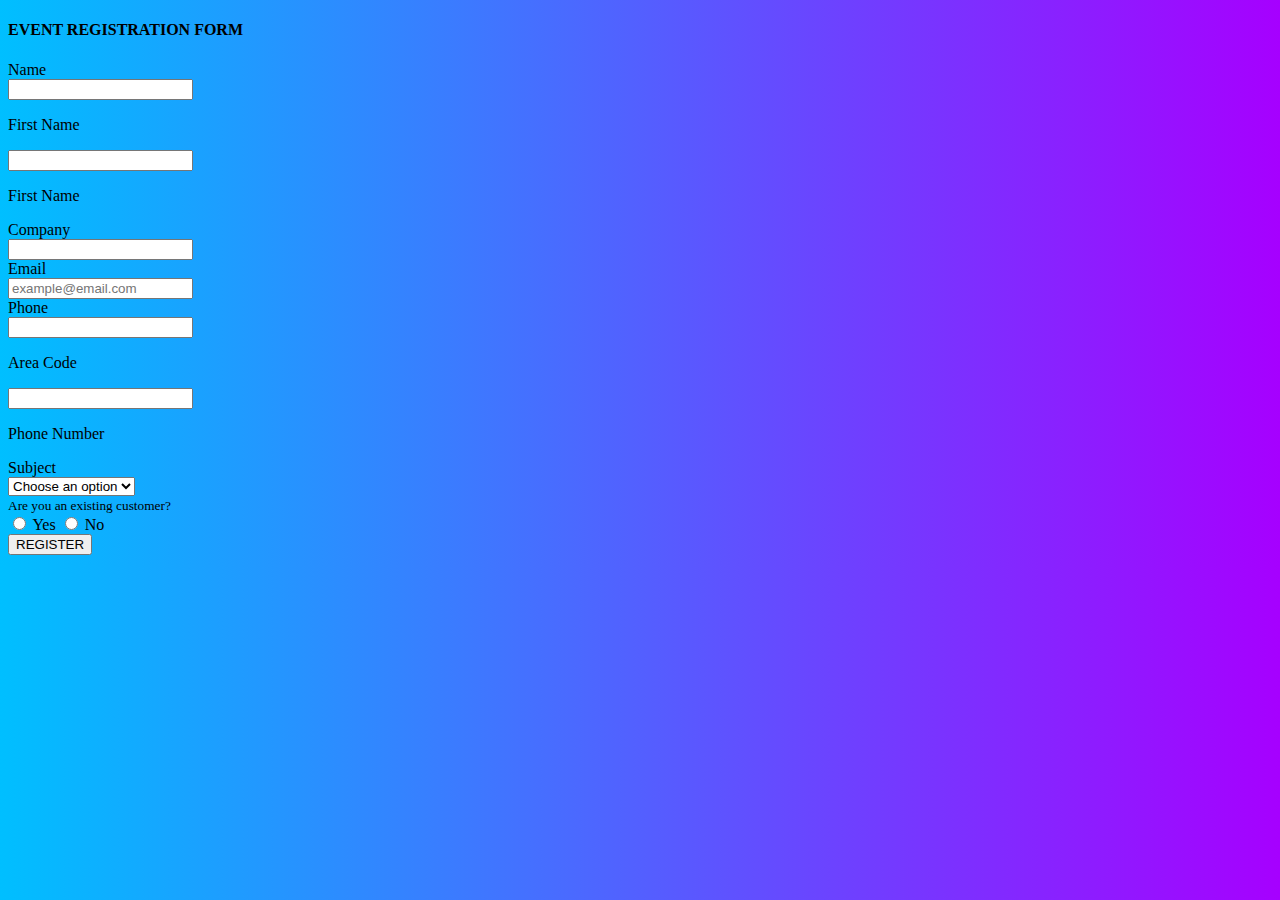
<file: images/regform.html>
<!DOCTYPE html>
<html lang="en">
<head>
    <meta charset="UTF-8">
    <meta name="viewport" content="width=device-width, initial-scale=1.0">
    <title>Registration Form</title>

    <!-- Bootstrap -->
    <link href="https://cdn.jsdelivr.net/npm/bootstrap@5.3.2/dist/css/bootstrap.min.css" rel="stylesheet" integrity="sha384-T3c6CoIi6uLrA9TneNEoa7RxnatzjcDSCmG1MXxSR1GAsXEV/Dwwykc2MPK8M2HN" crossorigin="anonymous">
    <script src="https://cdn.jsdelivr.net/npm/bootstrap@5.3.2/dist/js/bootstrap.bundle.min.js" integrity="sha384-C6RzsynM9kWDrMNeT87bh95OGNyZPhcTNXj1NW7RuBCsyN/o0jlpcV8Qyq46cDfL" crossorigin="anonymous"></script>

</head>
<body style="background-image: linear-gradient(to left, rgb(166, 0, 255),deepskyblue);">
    
    <div class="container bg-body-secondary border border-1 border-opacity-10 rounded shadow mt-5 w-50">
        <div class="row">
            <div class="heading bg-dark border border-opacity-10 rounded-top">
                <h4 class="text-light text-center lh-lg">EVENT REGISTRATION FORM</h4>
            </div>

            <div class="body p-4">
                <!-- Name -->
                <div class="name d-flex">
                    <label class="mt-2 ms-5 me-5 fw-semibold" for="name">Name</label>

                    <div class="ms-5" style="width: 200px;">
                        <input class="form-control bg-dark-subtle" type="text">
                        <p class="text-body-tertiary">First Name</p>
                    </div>

                    <div class="ms-5" style="width: 200px;">
                        <input class="form-control bg-dark-subtle" type="text">
                        <p class="text-body-tertiary">First Name</p>
                    </div>
                </div>

                <!-- Company -->
                <div class="company d-flex mt-2">
                    <label class="ms-5 me-5 fw-semibold" for="company">Company</label>

                    <div class="ms-4" style="width: 450px;">
                        <input class="form-control bg-dark-subtle" type="text">
                    </div>
                </div>

                <!-- Email -->
                <div class="email d-flex mt-4">
                    <label class="ms-5 me-5 fw-semibold" for="email">Email</label>

                    <div class="ms-5 ps-2" style="width: 455px;">
                        <input class="form-control bg-dark-subtle" type="email" placeholder="example@email.com">
                    </div>
                </div>

                <!-- Phone -->
                <div class="phone d-flex mt-4">
                    <label class="ms-5 me-5 fw-semibold" for="phone">Phone</label>

                    <div class="ms-5" style="width: 100px;">
                        <input class="form-control bg-dark-subtle" type="text">
                        <p class="text-body-tertiary">Area Code</p>
                    </div>

                    <div class="ms-5" style="width: 300px;">
                        <input class="form-control bg-dark-subtle" type="text">
                        <p class="text-body-tertiary">Phone Number</p>
                    </div>
                </div>

                <!-- Subject -->
                <div class="subject d-flex mt-2">
                    <label class="ms-5 me-5 fw-semibold" for="sub">Subject</label>

                    <div class="ms-4 ps-3" style="width: 465px;">
                        <select class="form-select bg-dark-subtle">
                            <option value="">Choose an option</option>
                        </select>
                    </div>
                </div>

                <!-- Radio -->
                <div class="radio mt-5 ms-5">
                    <label style="font-size: smaller;">Are you an existing customer?</label>
                    <br>
                    <input type="radio" id="yes" name="radio">
                    <label for="yes">Yes</label>

                    <input type="radio" id="no" name="radio">
                    <label for="no">No</label>
                </div>

                <div class="button mt-4 ms-5">
                    <button class="btn btn-danger w-25" type="submit">REGISTER</button>
                </div>
            </div>
        </div>
    </div>

</body>
</html>
</file>
